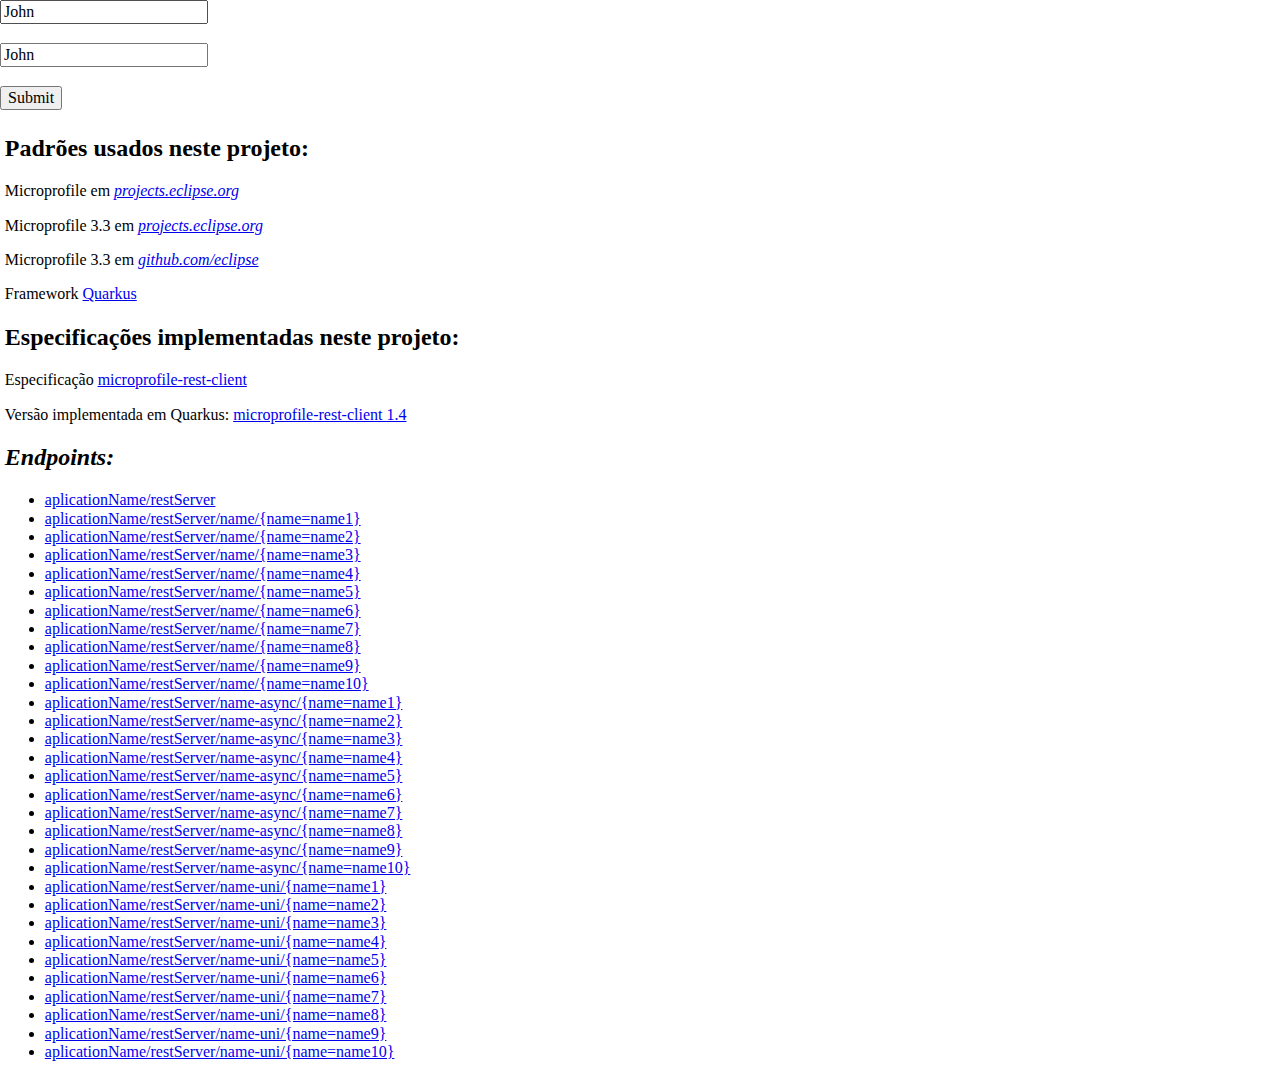
<file: src/main/resources/META-INF/resources/index2.html>
<!DOCTYPE html>
<html lang="pt-br">

<head>
    <title>Implementação de microprofile-rest-client, para modelo de uso de Quarkus</title>
    <meta charset="utf-8" />
    <meta http-equiv="cache-control" content="no-cache" />
    <meta http-equiv="pragma"   content="no-cache" />
    <meta http-equiv="expires" content="0" />
    <meta name="viewport" content="width=device-width, initial-scale=1.0" />
    <!-- Padronização para design de browsers -->
    <link rel="stylesheet" type="text/css" href="normalize.css" />
    <!-- Design da página -->
    <link rel="stylesheet" type="text/css" href="index.css" />

    <form action="/aplicationName/restServer/">
  <input type="param1" value="John"><br><br>
  <input type="param2" value="John"><br><br>
  <input type="submit" value="Submit">
</form>
</head>

<body>
<div id="container">
<h2>Padrões usados neste projeto:</h2>
<p>Microprofile em <a href="https://projects.eclipse.org/projects/technology.microprofile" target="_blank"><i>projects.eclipse.org</i></a></p>
<p>Microprofile 3.3 em <a href="https://projects.eclipse.org/projects/technology.microprofile/releases/microprofile-3.3" target="_blank"><i>projects.eclipse.org</i></a></p>
<p>Microprofile 3.3 em <a href="https://github.com/eclipse/microprofile/tree/3.3" target="_blank"><i>github.com/eclipse</i></a></p>
<p>Framework <a href="http://quarkus.io/" target="_blank">Quarkus</a></p>
<h2>Especificações implementadas neste projeto:</h2>
<p>Especificação <a href="https://microprofile.io/project/eclipse/microprofile-rest-client">microprofile-rest-client</a></p>
<p>Versão implementada em Quarkus: <a href="https://github.com/eclipse/microprofile-rest-client/tree/1.4">microprofile-rest-client 1.4</a></p>
<h2><i>Endpoints:</i></h2>
<ul>
<li><a href="aplicationName/restServer" target="_blank">aplicationName/restServer</a></li>
<li><a href="aplicationName/restServer/name/name1" target="_blank">aplicationName/restServer/name/{name=name1}</a></li>
<li><a href="aplicationName/restServer/name/name2" target="_blank">aplicationName/restServer/name/{name=name2}</a></li>
<li><a href="aplicationName/restServer/name/name3" target="_blank">aplicationName/restServer/name/{name=name3}</a></li>
<li><a href="aplicationName/restServer/name/name4" target="_blank">aplicationName/restServer/name/{name=name4}</a></li>
<li><a href="aplicationName/restServer/name/name5" target="_blank">aplicationName/restServer/name/{name=name5}</a></li>
<li><a href="aplicationName/restServer/name/name6" target="_blank">aplicationName/restServer/name/{name=name6}</a></li>
<li><a href="aplicationName/restServer/name/name7" target="_blank">aplicationName/restServer/name/{name=name7}</a></li>
<li><a href="aplicationName/restServer/name/name8" target="_blank">aplicationName/restServer/name/{name=name8}</a></li>
<li><a href="aplicationName/restServer/name/name9" target="_blank">aplicationName/restServer/name/{name=name9}</a></li>
<li><a href="aplicationName/restServer/name/name10" target="_blank">aplicationName/restServer/name/{name=name10}</a></li>
<li><a href="aplicationName/restServer/name-async/name1" target="_blank">aplicationName/restServer/name-async/{name=name1}</a></li>
<li><a href="aplicationName/restServer/name-async/name2" target="_blank">aplicationName/restServer/name-async/{name=name2}</a></li>
<li><a href="aplicationName/restServer/name-async/name3" target="_blank">aplicationName/restServer/name-async/{name=name3}</a></li>
<li><a href="aplicationName/restServer/name-async/name4" target="_blank">aplicationName/restServer/name-async/{name=name4}</a></li>
<li><a href="aplicationName/restServer/name-async/name5" target="_blank">aplicationName/restServer/name-async/{name=name5}</a></li>
<li><a href="aplicationName/restServer/name-async/name6" target="_blank">aplicationName/restServer/name-async/{name=name6}</a></li>
<li><a href="aplicationName/restServer/name-async/name7" target="_blank">aplicationName/restServer/name-async/{name=name7}</a></li>
<li><a href="aplicationName/restServer/name-async/name8" target="_blank">aplicationName/restServer/name-async/{name=name8}</a></li>
<li><a href="aplicationName/restServer/name-async/name9" target="_blank">aplicationName/restServer/name-async/{name=name9}</a></li>
<li><a href="aplicationName/restServer/name-async/name10" target="_blank">aplicationName/restServer/name-async/{name=name10}</a></li>
<li><a href="aplicationName/restServer/name-uni/name1" target="_blank">aplicationName/restServer/name-uni/{name=name1}</a></li>
<li><a href="aplicationName/restServer/name-uni/name2" target="_blank">aplicationName/restServer/name-uni/{name=name2}</a></li>
<li><a href="aplicationName/restServer/name-uni/name3" target="_blank">aplicationName/restServer/name-uni/{name=name3}</a></li>
<li><a href="aplicationName/restServer/name-uni/name4" target="_blank">aplicationName/restServer/name-uni/{name=name4}</a></li>
<li><a href="aplicationName/restServer/name-uni/name5" target="_blank">aplicationName/restServer/name-uni/{name=name5}</a></li>
<li><a href="aplicationName/restServer/name-uni/name6" target="_blank">aplicationName/restServer/name-uni/{name=name6}</a></li>
<li><a href="aplicationName/restServer/name-uni/name7" target="_blank">aplicationName/restServer/name-uni/{name=name7}</a></li>
<li><a href="aplicationName/restServer/name-uni/name8" target="_blank">aplicationName/restServer/name-uni/{name=name8}</a></li>
<li><a href="aplicationName/restServer/name-uni/name9" target="_blank">aplicationName/restServer/name-uni/{name=name9}</a></li>
<li><a href="aplicationName/restServer/name-uni/name10" target="_blank">aplicationName/restServer/name-uni/{name=name10}</a></li>
</ul>
</div>
</body>

</html>
</file>
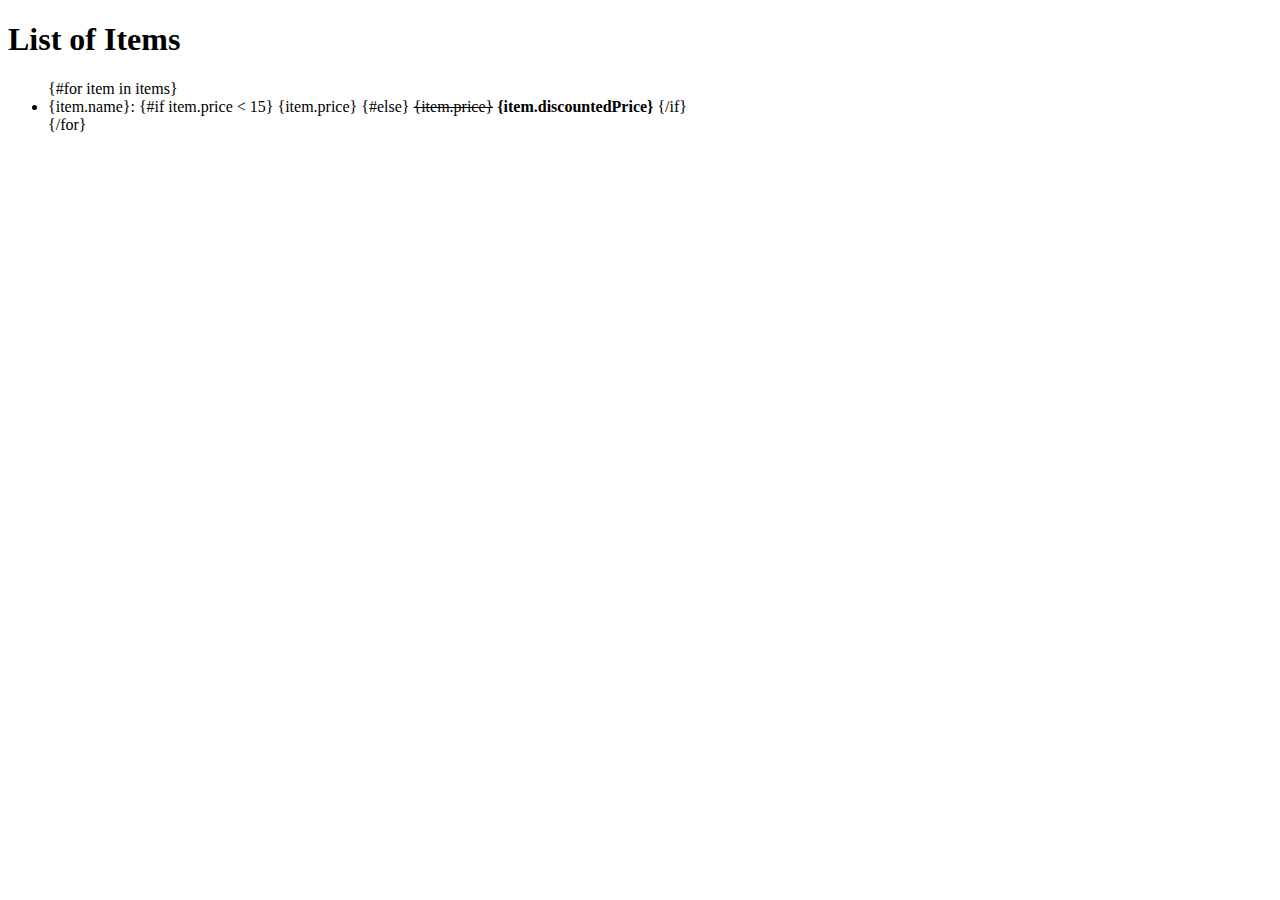
<file: src/main/resources/templates/ItemResource/items.html>
<!DOCTYPE html>
<html>
<head>
<meta charset="UTF-8">
<title>Qute - Items</title> 
</head>
<body>
    <h1>List of Items</h1>
    <ul>
        {#for item in items}
        <li>
            {item.name}:
            {#if item.price < 15}
              {item.price}
            {#else}
              <del>{item.price}</del> <strong>{item.discountedPrice}</strong>
            {/if}
        </li>
        {/for}
    </ul>
</body>
</html>
</file>
<file: src/main/resources/META-INF/resources/index.css>
/* ==========================================================================
   Author's custom styles
   ========================================================================== */

#container{
    width: 100%;
    height: 100%;
    padding: 0.3em;
}

/* Baixa resolucao (até 359px) - celulares */
@media only screen and (max-width: 359px) {
 
}

/* Baixa resolucao (360px to 479px) - celulares e tablets de baixa resolucao */
@media only screen and (min-width: 360px) {
 
}

/* Baixa resolucao (480px to 767px) - celulares e tablets */
@media only screen and (min-width: 480px) {

}

/* Baixa resolucao (550px to 767px) - celulares e tablets */
@media only screen and (min-width: 550px) {

}

/* Baixa resolucao (480px to 767px) - celulares e tablets */
@media only screen and (min-width: 620px) {

}

/* Baixa resolucao (768px to 799px) - celulares e tablets */
@media only screen and (min-width: 768px) {

}

/* A partir de 800, a largura não aumenta */
/* Baixa resolucao (800px ate 979) - celulares e tablets */
@media only screen and (min-width: 800px) {

}

/* Alta resolucao (iPhone) */
@media only screen and (min-width: 800px) and (-webkit-min-device-pixel-ratio:1) {

}

/* Resolucao Media (980px ate 1279px) - desktops e celulares de alta definicao */
@media only screen and (min-width: 980px) {

}

/* Alta resolucao (1280px ate 1919px) - desktops tela cheia */
@media only screen and (min-width: 1280px) {

}

/* Alta resolucao (1920px e acima) - desktops tela cheia */
@media only screen and (min-width: 1920px) {

}
</file>
